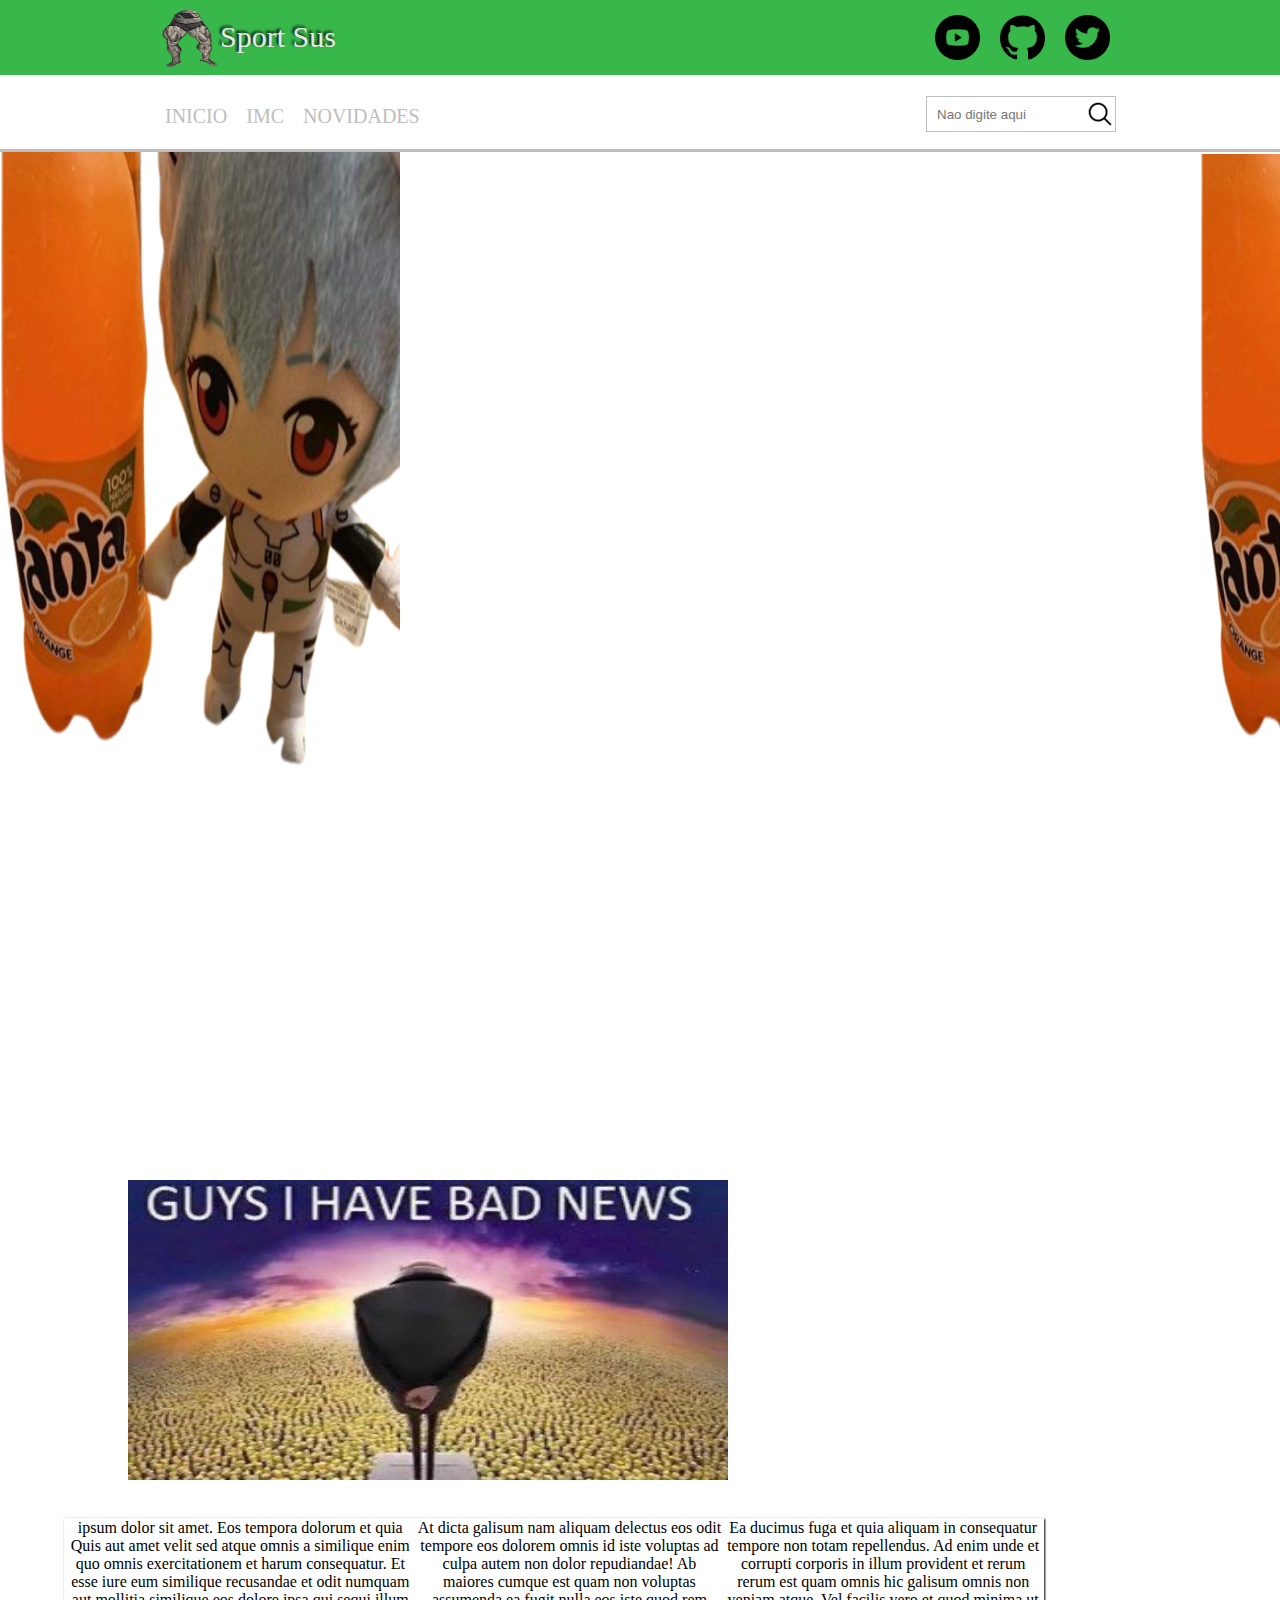
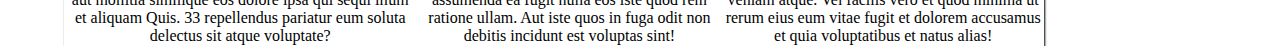
<file: calcular imc/index.html>
<html>
    <head>
        <title>Treinando</title>
        <link rel="stylesheet" href="./css/style.css">
    </head>
    <body>
    
        <header class="menu-1">
            <main>
                <div class="topo-1">
                    <div class="logo">
                        <img src="./img/1.png" alt="logo" height="65" width="65">
                        <p>Sport Sus</p>
                    </div>
                    <div class="redes">
                        <ul>
                            <li>
                                <a href="https://www.youtube.com/channel/UC-eitAzBRdh3phf4ULcr0WQ">
                                    <img src="./img/youtube.png" alt="" width="45" height="45">
                                </a>
                            </li>
                            <li>
                                <a href="https://github.com/DuduzinSus">
                                    <img src="./img/github.png" alt="" width="45" height="45">
                                </a>
                            </li>
                            <li>
                                <a href="https://twitter.com/Gaules?ref_src=twsrc%5Egoogle%7Ctwcamp%5Eserp%7Ctwgr%5Eauthor">
                                    <img src="./img/twitter.png" alt="" width="45" height="45">
                                </a>
                            </li>
                        </ul>
                    </div>
                </div>
            </main>
        </header>
        <main class="col-100 menus-urls navbar">
            <div class="menu-2">
                <div class="menu">
                    <ul>
                        <li>
                            <a href="index.html">
                                Inicio
                            </a>
                        </li>
                        <li>
                            <a href="imc.html">
                                IMC
                            </a>
                        </li>
                        <li>
                            <a href="novidades.html">
                                Novidades
                            </a>
                        </li>
                    </ul>
                </div>
                <div class="busca">
                    <input placeholder="Nao digite aqui" type="text">
                </div>
            </div>
        </main>
        <div class="heychika">
            <img src="./img/5.png" alt="" width="400" height="900">
        </div>
        
        <div class="mid-img">
            <img src="./img/4.png" alt="" width="600" height="300">     
        </div>
            <table class="tabel1">
                <tr>
                    <td>
                        <p>ipsum dolor sit amet. Eos tempora dolorum et quia Quis aut amet velit sed atque omnis a similique enim quo omnis exercitationem et harum consequatur. Et esse iure eum similique recusandae et odit numquam aut mollitia similique eos dolore ipsa qui sequi illum et aliquam Quis. 33 repellendus pariatur eum soluta delectus sit atque voluptate?</p> 
                    </td>
                    <td>
                        <p>At dicta galisum nam aliquam delectus eos odit tempore eos dolorem omnis id iste voluptas ad culpa autem non dolor repudiandae! Ab maiores cumque est quam non voluptas assumenda ea fugit nulla eos iste quod rem ratione ullam. Aut iste quos in fuga odit non debitis incidunt est voluptas sint!</p>
                    </td>
                    <td>
                        <p>Ea ducimus fuga et quia aliquam in consequatur tempore non totam repellendus. Ad enim unde et corrupti corporis in illum provident et rerum rerum est quam omnis hic galisum omnis non veniam atque. Vel facilis vero et quod minima ut rerum eius eum vitae fugit et dolorem accusamus et quia voluptatibus et natus alias!</p>
                        </div>
                    </td>
                </tr>
            </table>
    </body>
</html>
</file>
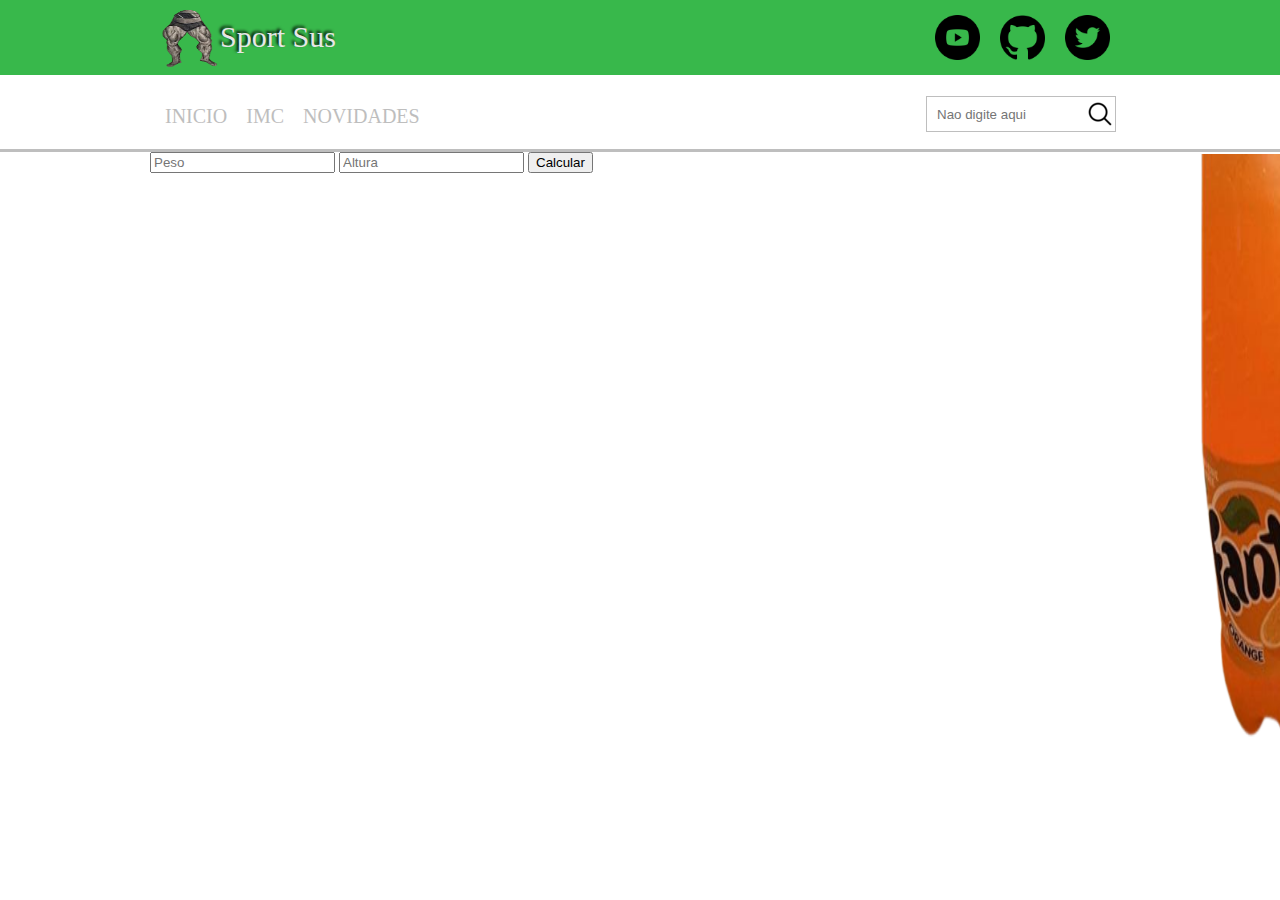
<file: calcular imc/imc.html>
<html>
    <head>
        <title>Treinando</title>
        <link rel="stylesheet" href="./css/style.css">
    </head>
    <body>
        <header class="menu-1">
            <main>
                <div class="topo-1">
                    <div class="logo">
                        <img src="./img/1.png" alt="logo" height="65" width="65">
                        <p>Sport Sus</p>
                    </div>
                    <div class="redes">
                        <ul>
                            <li>
                                <a href="https://www.youtube.com/channel/UC-eitAzBRdh3phf4ULcr0WQ">
                                    <img src="./img/youtube.png" alt="" width="45" height="45">
                                </a>
                            </li>
                            <li>
                                <a href="https://github.com/DuduzinSus">
                                    <img src="./img/github.png" alt="" width="45" height="45">
                                </a>
                            </li>
                            <li>
                                <a href="https://twitter.com/Gaules?ref_src=twsrc%5Egoogle%7Ctwcamp%5Eserp%7Ctwgr%5Eauthor">
                                    <img src="./img/twitter.png" alt="" width="45" height="45">
                                </a>
                            </li>
                        </ul>
                    </div>
                </div>
            </main>
        </header>
        
        <main class="col-100 menus-urls navbar">
            <div class="menu-2">
                <div class="menu">
                    <ul>
                        <li>
                            <a href="index.html">
                                Inicio
                            </a>
                        </li>
                        <li>
                            <a href="imc.html">
                                IMC
                            </a>
                        </li>
                        <li>
                            <a href="novidades.html">
                                Novidades
                            </a>
                        </li>
                    </ul>
                </div>
                <div class="busca">
                    <input placeholder="Nao digite aqui" type="text">
                </div>
            </div>
                </main>
        <main>
            <div class="imc">
                <input placeholder="Peso" type="number" id='peso'>
                <input placeholder="Altura" type="number" id='altura' />
                <button id='calcular'>Calcular</button>
                <div class="result" id='resultado'></div>
            </div>
        </main>
        
        <script src="./js/script.js"></script>
    </body>
</html>
</file>
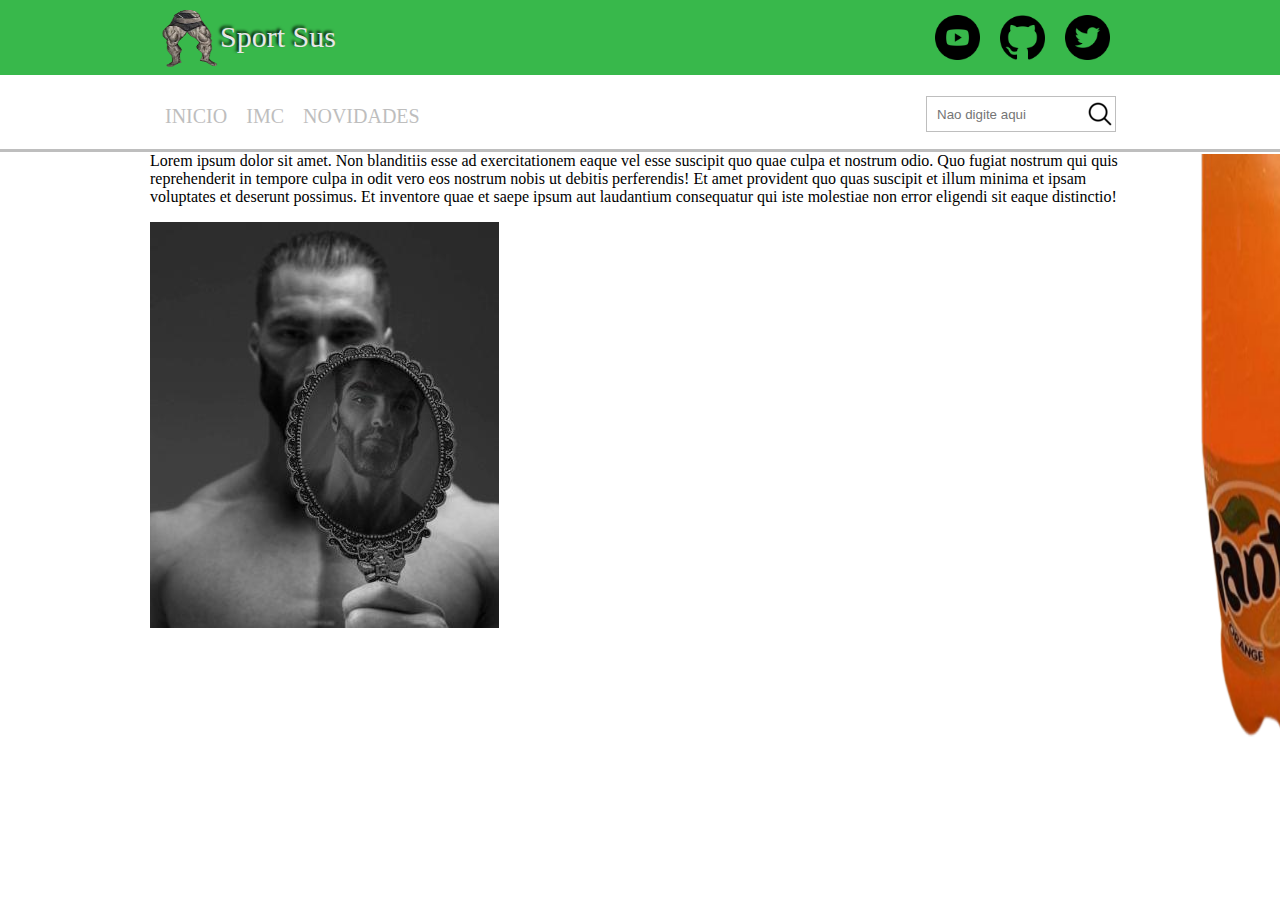
<file: calcular imc/novidades.html>
<html>
    <head>
        <title>Treinando</title>
        <link rel="stylesheet" href="./css/style.css">
    </head>
    <body>
        <header class="menu-1">
            <main>
                <div class="topo-1">
                    <div class="logo">
                        <img src="./img/1.png" alt="logo" height="65" width="65">
                        <p>Sport Sus</p>
                    </div>
                    <div class="redes">
                        <ul>
                            <li>
                                <a href="https://www.youtube.com/channel/UC-eitAzBRdh3phf4ULcr0WQ">
                                    <img src="./img/youtube.png" alt="" width="45" height="45">
                                </a>
                            </li>
                            <li>
                                <a href="https://github.com/DuduzinSus">
                                    <img src="./img/github.png" alt="" width="45" height="45">
                                </a>
                            </li>
                            <li>
                                <a href="https://twitter.com/Gaules?ref_src=twsrc%5Egoogle%7Ctwcamp%5Eserp%7Ctwgr%5Eauthor">
                                    <img src="./img/twitter.png" alt="" width="45" height="45">
                                </a>
                            </li>
                        </ul>
                    </div>
                </div>
            </main>
        </header>
        <main class="col-100 menus-urls navbar">
            <div class="menu-2">
                <div class="menu">
                    <ul>
                        <li>
                            <a href="index.html">
                                Inicio
                            </a>
                        </li>
                        <li>
                            <a href="imc.html">
                                IMC
                            </a>
                        </li>
                        <li>
                            <a href="novidades.html">
                                Novidades
                            </a>
                        </li>
                    </ul>
                </div>
                <div class="busca">
                    <input placeholder="Nao digite aqui" type="text">
                </div>
            </div>
        
        </main>
        <main>
            <div class="table2">
                <p>
                    Lorem ipsum dolor sit amet. Non blanditiis esse ad exercitationem eaque vel esse suscipit quo quae culpa et nostrum odio. Quo fugiat nostrum qui quis reprehenderit in tempore culpa in odit vero eos nostrum nobis ut debitis perferendis! Et amet provident quo quas suscipit et illum minima et ipsam voluptates et deserunt possimus. Et inventore quae et saepe ipsum aut laudantium consequatur qui iste molestiae non error eligendi sit eaque distinctio!
                </p>
            </div>
            <div class="mid-img2">
                <img src="./img/19.png" alt="">
            </div>
        </main>
    </body>
</html>
</file>
<file: calcular imc/css/style.css>
body{
    height: 100%;
    width: 100%;
    margin: 0 auto;
    background-color: #ffffff;
}
main{
    width: 980;
    margin: 0 auto;
    position: relative;
}
ul{
    padding: 0px!important;
}
.menu-1{
    background-color: rgb(56, 184, 75);
    height: 75px;
    width: 100%;
}
.logo{
    padding: 5px;
    float: left;
}
.redes ul li{
    float: left;
    display: inline-block;
    padding: 15px 10px;
    list-style: none;
}
.logo p{
    font-family: Luminari,fantasy;
    font-size: 30px;
    width: 700px;
    color: rgb(231, 231, 231);
    float: right;
    margin-top: 15px;
    text-shadow: -2px -2px 3px rgb(0, 0, 0);
}
.menu-2{
    background-color: #ffffff;
    width: 980px;
    margin: 0 auto;

}
.menus-urls{
    height: 60px;
    border-bottom: #bebebe solid 3px;
}
.menu ul li{
    display: inline-block;
    color: #bebebe;
    margin-left: 15px;
    height: 45px;
}
.menu ul li:hover{
    border-bottom: 2px solid rgb(31, 126, 31);
}
.menu ul li a:hover{
    color: rgb(31, 126, 31);
}
.menu ul li a{
    color: #bebebe;
    text-decoration: none;
    font-size: 20px;
    text-transform: uppercase;
}
.menu{
    float: left;
    width: 70%;
}
.busca{
    width: 30%;
    float: right;
}
.busca input{
    background-image: url('../img/lupa.png');
    background-repeat: no-repeat;
    margin-top: 7px;
    height: 36px;
    width: 190px;
    padding: 10px;
    background-position: right;
    border: solid 1px #bebebe;
    margin-left: 90px;
}
.col-100{
    width: 100%;
    float: left;
    position: relative;
}
.mid-img{
    padding-left: 10%;
    padding-top: 10%;
    padding-bottom: 3%;
}

.tabel1{
    border: none;
    box-shadow: 1px 1px 2px black;
    border-collapse: collapse;
    display: flex;
    flex-wrap: wrap;
    align-items: center;
    text-align: center;
    width: 980px;
    margin: 0 5%;
    background-color: #ffffff;
}
.tabel1 table{
    font-size: 15px;
    font-family: 'Gill Sans', 'Gill Sans MT', Calibri, 'Trebuchet MS', sans-serif;
    border-collapse: collapse;
}
body{
    background-image: url('../img/5.png');
    background-repeat: no-repeat;
    background-position: 1200px 154px; 
    background-size: 350px 900px;
}
</file>
